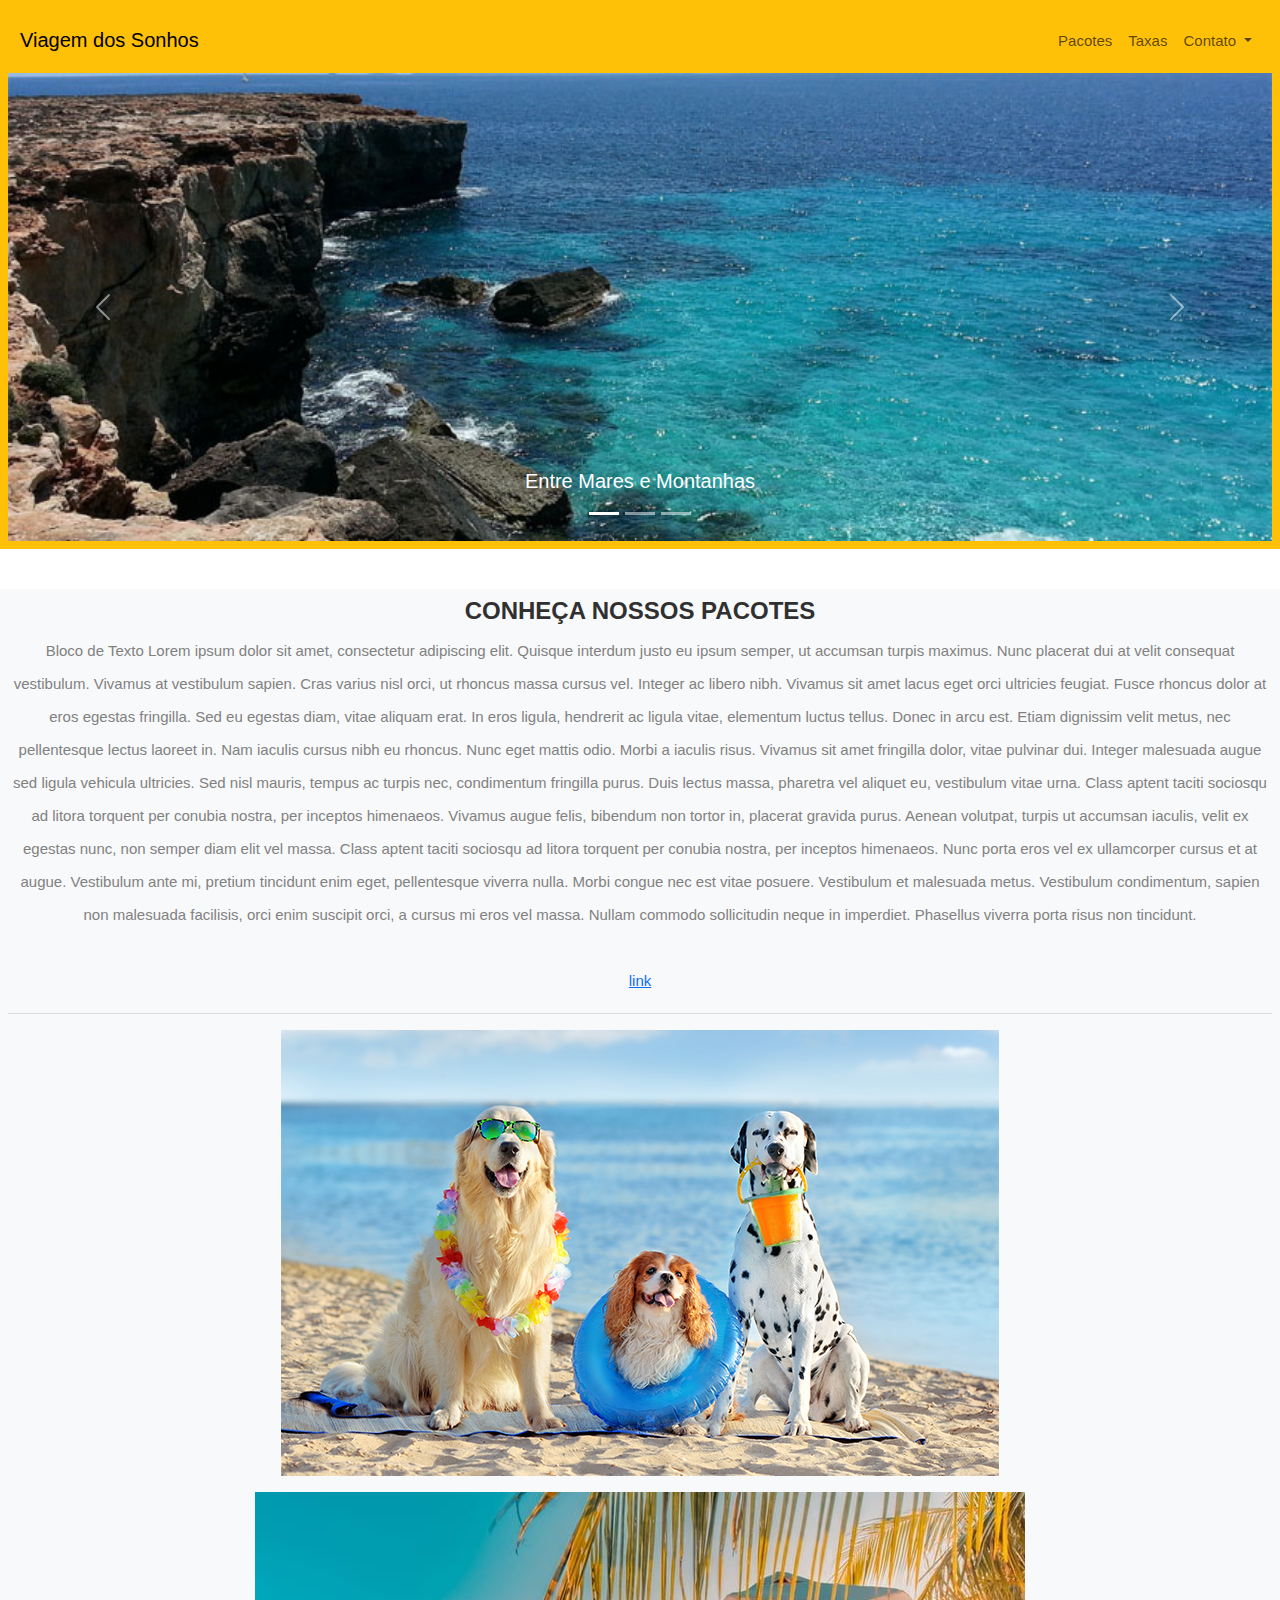
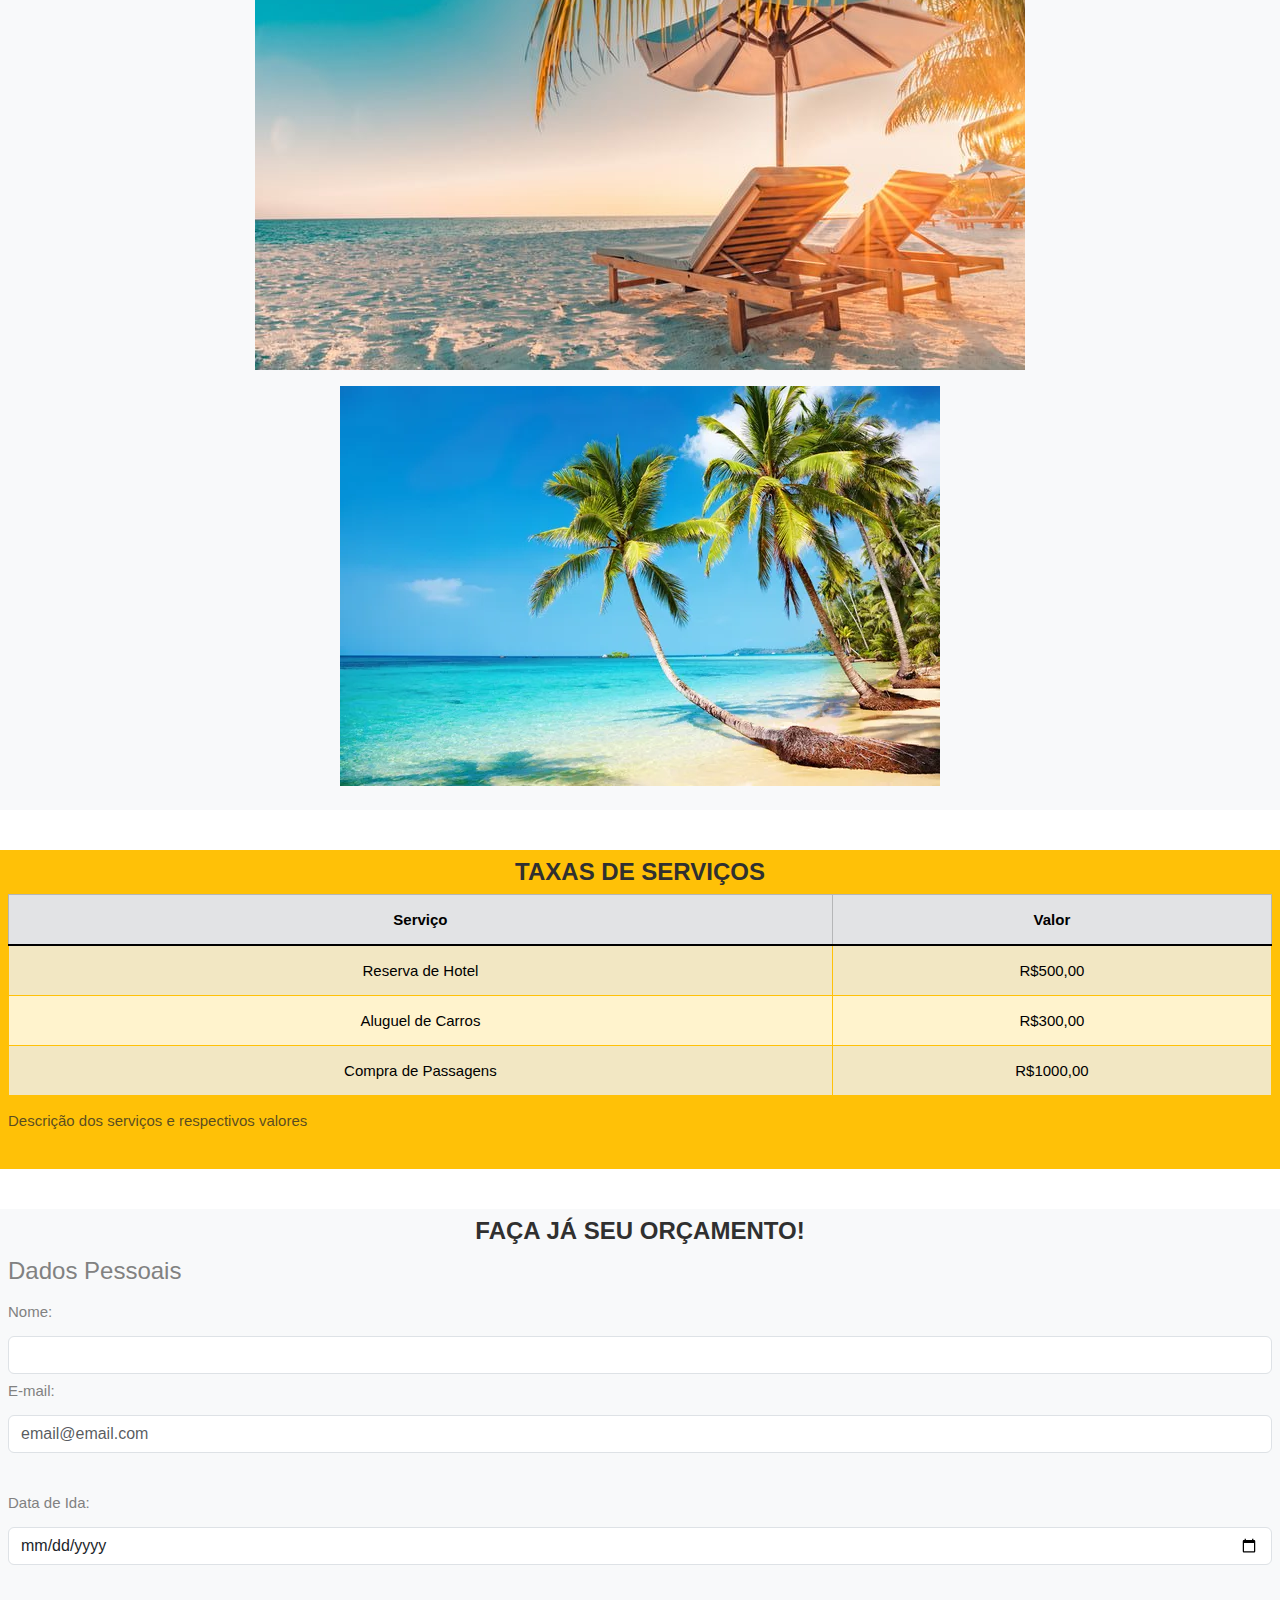
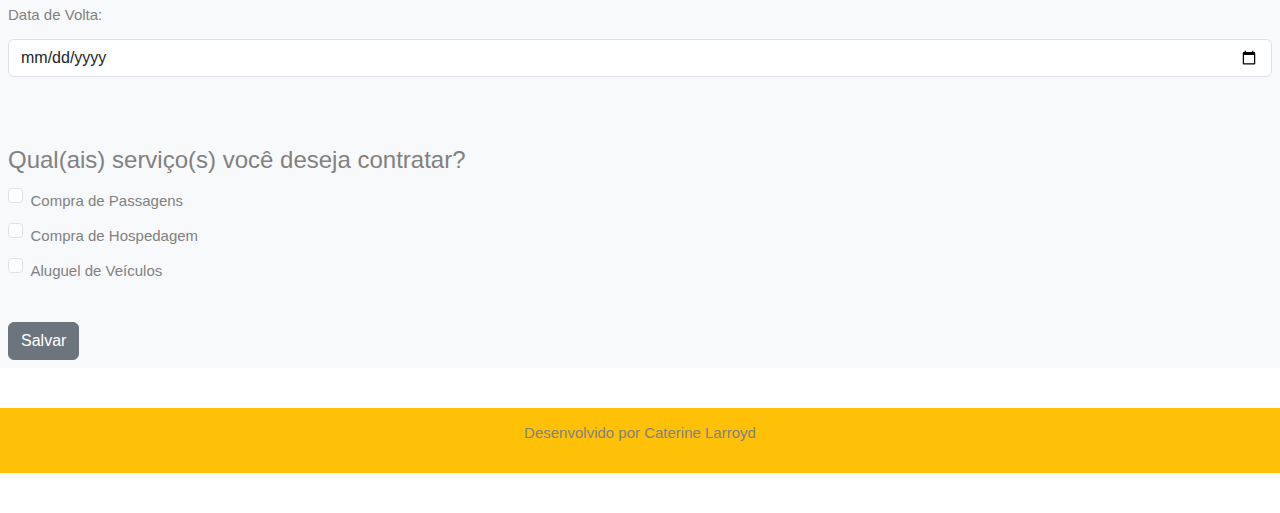
<file: index.html>
<!--comentário-->
<!DOCTYPE html>
<html lang="pt-BR">
<head>
    <meta charset="UTF-8"> 
    <meta name="viewport" content="width=device-width, initial-scale=1.0">
    <link href="https://cdn.jsdelivr.net/npm/bootstrap@5.3.3/dist/css/bootstrap.min.css" rel="stylesheet" integrity="sha384-QWTKZyjpPEjISv5WaRU9OFeRpok6YctnYmDr5pNlyT2bRjXh0JMhjY6hW+ALEwIH" crossorigin="anonymous">
    <link rel="stylesheet" href="style.css">

    <title>Viagem dos Sonhos</title>
</head>
<body>
    <header class="container-fluid p-2 bg-warning text-center">
        <nav class="navbar navbar-expand-lg bg-warning">
            <div class="container-fluid">
              <a class="navbar-brand" href="#">Viagem dos Sonhos</a>
              <button class="navbar-toggler" type="button" data-bs-toggle="collapse" data-bs-target="#navbarSupportedContent" aria-controls="navbarSupportedContent" aria-expanded="false" aria-label="Toggle navigation">
                <span class="navbar-toggler-icon"></span>
              </button>
              <div class="collapse navbar-collapse justify-content-end bg-warning" id="navbarSupportedContent">
                <ul class="navbar-nav">
                  <li class="nav-item">
                    <a class="nav-link" aria-current="page" href="#">Pacotes</a>
                  </li>
                  <li class="nav-item">
                    <a class="nav-link" href="#">Taxas</a>
                  </li>
                  <li class="nav-item dropdown">
                    <a class="nav-link dropdown-toggle" href="#" role="button" data-bs-toggle="dropdown" aria-expanded="false">
                      Contato
                    </a>
                    <ul class="dropdown-menu">
                      <li><a class="dropdown-item" href="#">Action</a></li>
                      <li><a class="dropdown-item" href="#">Another action</a></li>
                      <li><hr class="dropdown-divider"></li>
                      <li><a class="dropdown-item" href="#">Something else here</a></li>
                    </ul>
                  </li>
                </ul>
              </div>
            </div>
          </nav>

          <div id="carouselExampleCaptions" class="carousel slide">
            <div class="carousel-indicators">
              <button type="button" data-bs-target="#carouselExampleCaptions" data-bs-slide-to="0" class="active" aria-current="true" aria-label="Slide 1"></button>
              <button type="button" data-bs-target="#carouselExampleCaptions" data-bs-slide-to="1" aria-label="Slide 2"></button>
              <button type="button" data-bs-target="#carouselExampleCaptions" data-bs-slide-to="2" aria-label="Slide 3"></button>
            </div>
            <div class="carousel-inner">
              <div class="carousel-item active">
                <img src="img/meu_projeto/Slide_3.jpg" class="d-block w-100" alt="...">
                <div class="carousel-caption d-none d-md-block">
                  <h5>Entre Mares e Montanhas</h5>    
            </div>
              </div>
              <div class="carousel-item">
                <img src="img/meu_projeto/Slide_1.jpg" class="d-block w-100" alt="...">
                <div class="carousel-caption d-none d-md-block">
                  <h5>Uma paraíso ao seu alcance</h5>
                </div>
              </div>
              <div class="carousel-item">
                <img src="img/meu_projeto/Slide_2.jpg" class="d-block w-100" alt="...">
                <div class="carousel-caption d-none d-md-block">
                  <h5>Venha e Descance</h5>
                </div>
              </div>
            </div>
            <button class="carousel-control-prev" type="button" data-bs-target="#carouselExampleCaptions" data-bs-slide="prev">
              <span class="carousel-control-prev-icon" aria-hidden="true"></span>
              <span class="visually-hidden">Previous</span>
            </button>
            <button class="carousel-control-next" type="button" data-bs-target="#carouselExampleCaptions" data-bs-slide="next">
              <span class="carousel-control-next-icon" aria-hidden="true"></span>
              <span class="visually-hidden">Next</span>
            </button>
          </div>
    </header>

    <section class="container-fluid bg-light text-center p-2">
        <h2>Conheça nossos Pacotes</h2>
        <p>
            Bloco de Texto
            Lorem ipsum dolor sit amet, consectetur adipiscing elit. Quisque interdum justo eu ipsum semper, ut accumsan turpis maximus. Nunc placerat dui at velit consequat vestibulum. Vivamus at vestibulum sapien. Cras varius nisl orci, ut rhoncus massa cursus vel. Integer ac libero nibh. Vivamus sit amet lacus eget orci ultricies feugiat. Fusce rhoncus dolor at eros egestas fringilla. Sed eu egestas diam, vitae aliquam erat. In eros ligula, hendrerit ac ligula vitae, elementum luctus tellus. Donec in arcu est. Etiam dignissim velit metus, nec pellentesque lectus laoreet in. Nam iaculis cursus nibh eu rhoncus. Nunc eget mattis odio. Morbi a iaculis risus. Vivamus sit amet fringilla dolor, vitae pulvinar dui.
    
    Integer malesuada augue sed ligula vehicula ultricies. Sed nisl mauris, tempus ac turpis nec, condimentum fringilla purus. Duis lectus massa, pharetra vel aliquet eu, vestibulum vitae urna. Class aptent taciti sociosqu ad litora torquent per conubia nostra, per inceptos himenaeos. Vivamus augue felis, bibendum non tortor in, placerat gravida purus. Aenean volutpat, turpis ut accumsan iaculis, velit ex egestas nunc, non semper diam elit vel massa. Class aptent taciti sociosqu ad litora torquent per conubia nostra, per inceptos himenaeos. Nunc porta eros vel ex ullamcorper cursus et at augue. Vestibulum ante mi, pretium tincidunt enim eget, pellentesque viverra nulla. Morbi congue nec est vitae posuere. Vestibulum et malesuada metus. Vestibulum condimentum, sapien non malesuada facilisis, orci enim suscipit orci, a cursus mi eros vel massa. Nullam commodo sollicitudin neque in imperdiet. Phasellus viverra porta risus non tincidunt.
        <br><br>    
        <a href= "https://www.lipsum.com/feed/html">link</a>
        <hr> <!--Essa tag é para a linha-->
        </p>
        <div class="row">
            <figure class="col text-center">
                <img src="img/meu_projeto/cachorrinhos.png" alt= "Cachorrinhos na praia">
            </figure>
            <figure class="col text-center">
                <img src="img/meu_projeto/cadeiras_praia.jpg" alt="Cadeiras praia">
            </figure>
            <figure class="col text-center">
                <img src="img/meu_projeto/coqueiros.jpg" alt="Coqueiros">
            </figure>
    </section>  

    <section class="container-fluid bg-warning text-center p-2">
        <h2>Taxas de Serviços</h2>
        <table class="table table-warning table-striped table-hover table-bordered border-warning">
            <caption>Descrição dos serviços e respectivos valores</caption>
            <thead class="table-secondary">
                <tr>
                    <th>Serviço</th>
                    <th>Valor</th>
                </tr>
            </thead>
            <tbody class="table-group-divider">
                <tr>
                    <td>Reserva de Hotel</td>
                    <td>R$500,00</td>
                </tr>
                <tr>
                    <td>Aluguel de Carros</td>
                    <td>R$300,00</td>
                </tr>
                <tr>
                    <td>Compra de Passagens</td>
                    <td>R$1000,00</td>
                </tr>
            </tbody>
        </table>
    </section>    

    <section class="container-fluid bg-light p-2">
        <h2 class="text-center">Faça já seu Orçamento!</h2>
        <form method="get" action="">
            <fieldset>
                <legend>Dados Pessoais</legend>
                <div class="nb-3">
                    <label class="form-label" for="nome">
                        Nome:
                    </label>
                    <input type="text" class="form-control" name="nome" id="nome">
                </div>

                <div class="nb-3">
                    <label class="form-label" for="email">
                        E-mail:<br>
                    </label>
                    <input type="email" class="form-control" name="email" placeholder="email@email.com" required id="email"><br>
                </div>
    
                <div class="nb-3">
                    <label class="form-label" for="dataIda">
                        Data de Ida:
                    </label>
                    <input type="date" class="form-control" name="dataIda" id="dataIda"><br>
                </div>

                <div class="nb-3">
                    <label class="form-label" for="dataVolta">
                        Data de Volta:
                    </label>
                    <input type="date" class="form-control" name="dataVolta" id="dataVolta"><br>
                </div>
            </fieldset>

            <br>

            <fieldset>
                <legend> Qual(ais) serviço(s) você deseja contratar?</legend>
                <div class="form-check">
                    <input type="checkbox" class="form-check-input" name="Passagens" value="Passagens" id="compraPassagem">
                    <label class="form-check-label" for="compraPassagem">
                        Compra de Passagens
                    </label>
                </div>

                <div class="form-check">
                    <input type="checkbox" class="form-check-input" name="Hospedagem" value="Hospedagem" id="compraHospedagem">
                    <label class="form-check-label" for="compraHospedagem">
                        Compra de Hospedagem
                    </label>
                </div>

                <div class="form-check">
                    <input type="checkbox" class="form-check-input" name="Veiculos" value="Veiculos" id="AluguelVeiculos">
                    <label class="form-check-label" for="AluguelVeiculos">
                        Aluguel de Veículos
                    </label>
                </div>

            </fieldset>
            <br>
            <button class="btn btn-secondary">Salvar</button>

        </form>
    </section>
    
   <footer class="container-fluid bg-warning p-2 text-center">
    <p> Desenvolvido por Caterine Larroyd </p>
   </footer>
   
   <script src="https://cdn.jsdelivr.net/npm/bootstrap@5.3.3/dist/js/bootstrap.bundle.min.js" integrity="sha384-YvpcrYf0tY3lHB60NNkmXc5s9fDVZLESaAA55NDzOxhy9GkcIdslK1eN7N6jIeHz" crossorigin="anonymous"></script>   
</body>

</html>
</file>
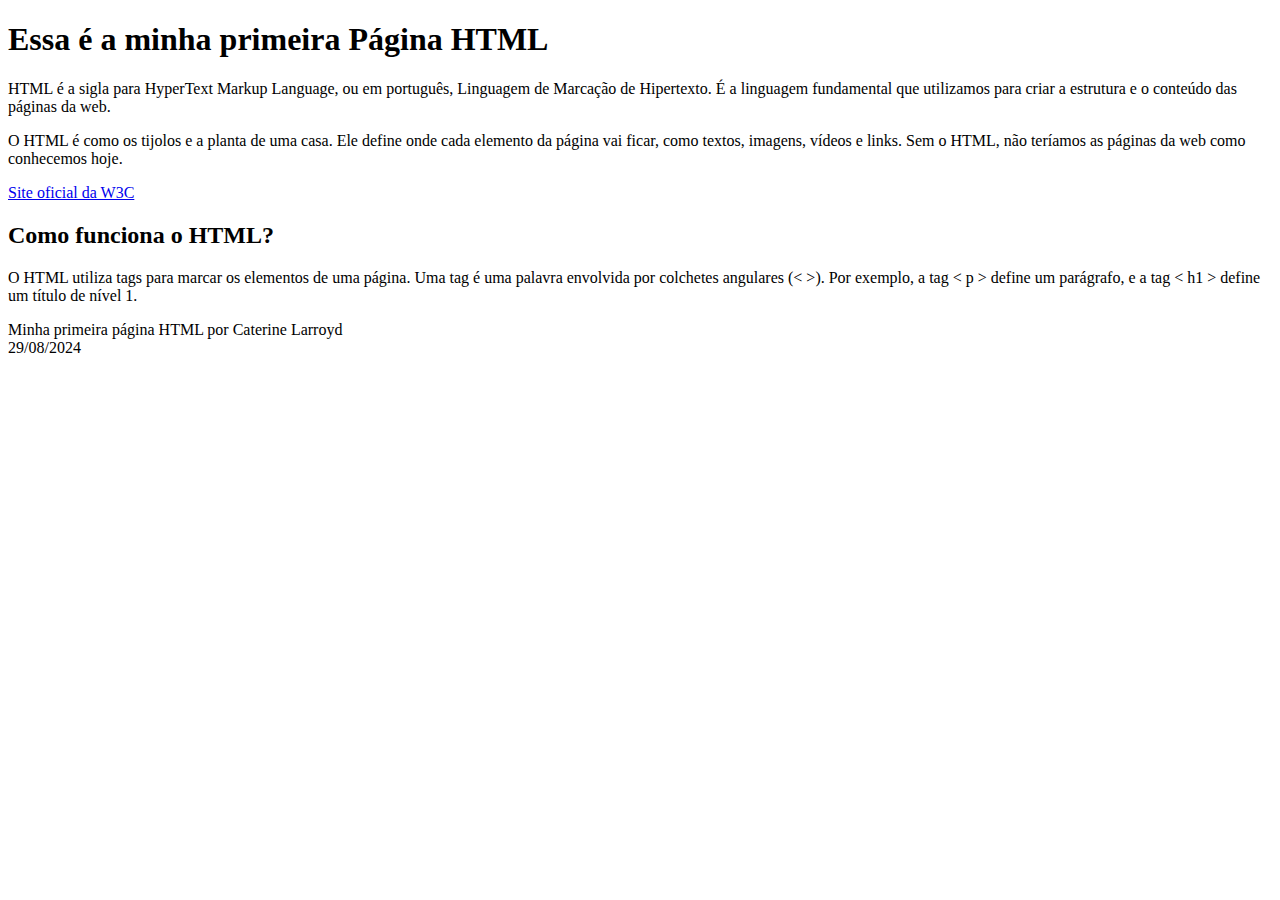
<file: minha_pagina.html>
<!DOCTYPE html>
<html lang="en">
<head>
    <meta charset="UTF-8">
    <meta name="viewport" content="width=device-width, initial-scale=1.0">
    <title>Minha Primeira Página</title>
</head>
<body>
    <h1>Essa é a minha primeira Página HTML</h1>
    <p>
        HTML é a sigla para HyperText Markup Language, ou em português, Linguagem de Marcação de Hipertexto. É a linguagem fundamental que utilizamos para criar a estrutura e o conteúdo das páginas da web.
    </p>
    <p>
        O HTML é como os tijolos e a planta de uma casa. Ele define onde cada elemento da página vai ficar, como textos, imagens, vídeos e links. Sem o HTML, não teríamos as páginas da web como conhecemos hoje.
    </p>
    <a href= "https://www.w3.org">Site oficial da W3C</a>    
    <section>
        <h2>Como funciona o HTML?</h2>
        <p>
            O HTML utiliza tags para marcar os elementos de uma página. Uma tag é uma palavra envolvida por colchetes angulares (< >). Por exemplo, a tag < p > define um parágrafo, e a tag < h1 > define um título de nível 1.
        </p>
    </section>
    <footer>
        Minha primeira página HTML por Caterine Larroyd
        <br>
        29/08/2024
    </footer>
</body>
</html>
</file>
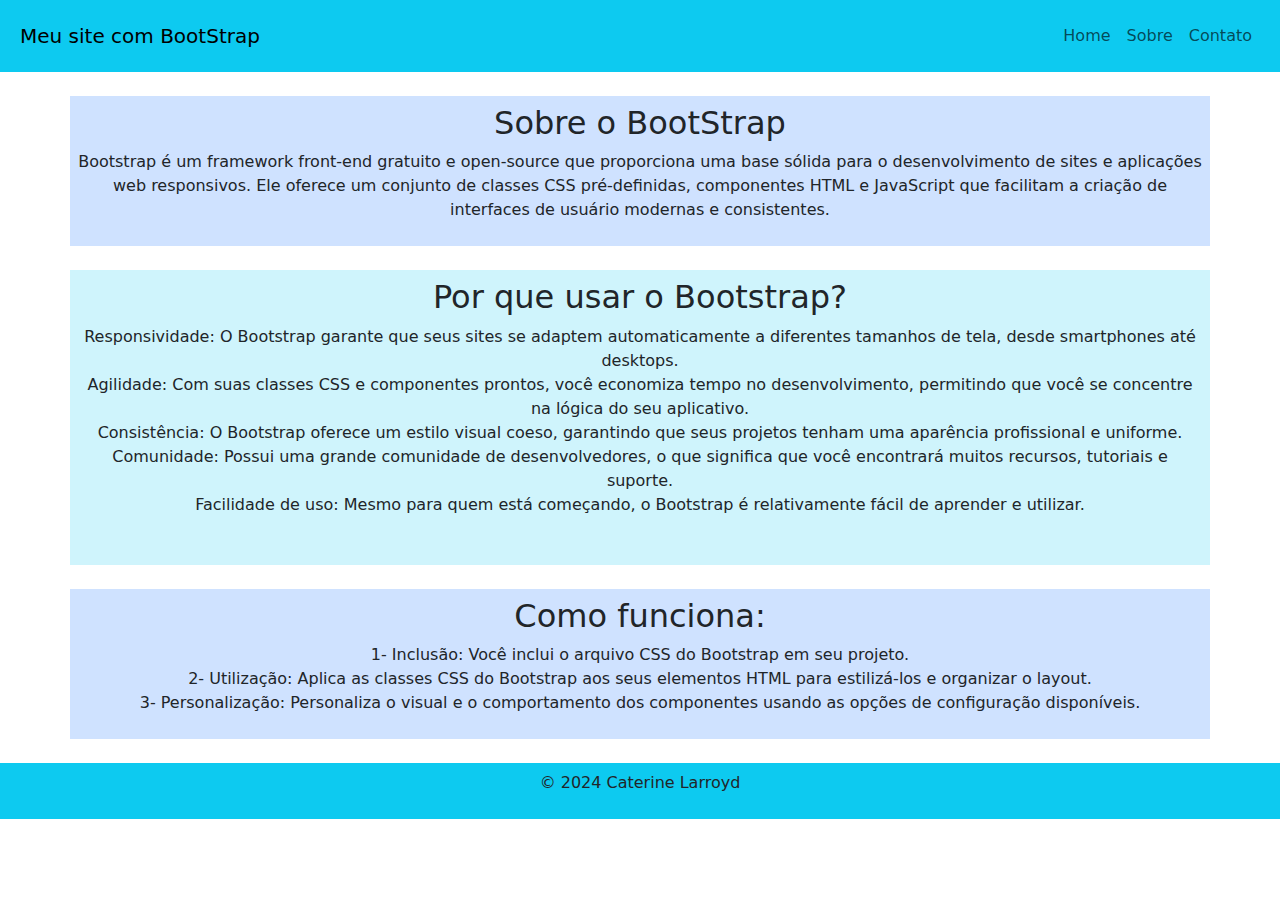
<file: pratica10.html>
<!DOCTYPE html>
<html lang="pt-br">
<head>
    <meta charset="UTF-8">
    <meta name="viewport" content="width=device-width, initial-scale=1.0">
    <link href="https://cdn.jsdelivr.net/npm/bootstrap@5.3.3/dist/css/bootstrap.min.css" rel="stylesheet" integrity="sha384-QWTKZyjpPEjISv5WaRU9OFeRpok6YctnYmDr5pNlyT2bRjXh0JMhjY6hW+ALEwIH" crossorigin="anonymous">
    <title>Minha Página Web com Bootstrap</title>
</head>

<body>
    <header class="container-fluid p-2 bg-info text-center">
        <nav class="navbar navbar-expand-lg bg-info">
            <div class="container-fluid">
              <a class="navbar-brand" href="#">Meu site com BootStrap</a>
              <button class="navbar-toggler" type="button" data-bs-toggle="collapse" data-bs-target="#navbarSupportedContent" aria-controls="navbarSupportedContent" aria-expanded="false" aria-label="Toggle navigation">
                <span class="navbar-toggler-icon"></span>
              </button>
              <div class="collapse navbar-collapse justify-content-end bg-info" id="navbarSupportedContent">
                <ul class="navbar-nav">
                  <li class="nav-item">
                    <a class="nav-link" aria-current="page" href="#">Home</a>
                  </li>
                  <li class="nav-item">
                    <a class="nav-link" href="#">Sobre</a>
                  </li>
                  <li class="nav-item">
                    <a class="nav-link" href="#">Contato</a>
                  </li>
                </ul>
              </div>
            </div>
          </nav>
    </header>  

        <section class="container-fluid bg-primary-subtle text-center p-2 container">
            <h2>Sobre o BootStrap</h2>
            <p>
                Bootstrap é um framework front-end gratuito e open-source que proporciona uma base sólida para o desenvolvimento de sites e aplicações web responsivos. Ele oferece um conjunto de classes CSS pré-definidas, componentes HTML e JavaScript que facilitam a criação de interfaces de usuário modernas e consistentes.
            <br>    
            </p>
        </section> 

        <br>

        <section class="container-fluid bg-info-subtle text-center p-2 container">
            <h2>Por que usar o Bootstrap?</h2>
            <p>
                Responsividade: O Bootstrap garante que seus sites se adaptem automaticamente a diferentes tamanhos de tela, desde smartphones até desktops.<br>
                Agilidade: Com suas classes CSS e componentes prontos, você economiza tempo no desenvolvimento, permitindo que você se concentre na lógica do seu aplicativo.<br>
                Consistência: O Bootstrap oferece um estilo visual coeso, garantindo que seus projetos tenham uma aparência profissional e uniforme.<br>
                Comunidade: Possui uma grande comunidade de desenvolvedores, o que significa que você encontrará muitos recursos, tutoriais e suporte.<br>
                Facilidade de uso: Mesmo para quem está começando, o Bootstrap é relativamente fácil de aprender e utilizar.<br>
                <br>    
            </p>
        </section> 

        <br>

        <section class="container-fluid bg-primary-subtle text-center p-2 container">
            <h2>Como funciona:</h2>
            <p>
                1- Inclusão: Você inclui o arquivo CSS do Bootstrap em seu projeto. <br>
                2- Utilização: Aplica as classes CSS do Bootstrap aos seus elementos HTML para estilizá-los e organizar o layout. <br>
                3- Personalização: Personaliza o visual e o comportamento dos componentes usando as opções de configuração disponíveis. <br>    
            </p>
        </section> 

        <br>

        <footer class="container-fluid bg-info p-2 text-center">
        <p>&copy; 2024 Caterine Larroyd</p>
        </footer>
        
        <script src="https://cdn.jsdelivr.net/npm/bootstrap@5.3.3/dist/js/bootstrap.bundle.min.js" integrity="sha384-YvpcrYf0tY3lHB60NNkmXc5s9fDVZLESaAA55NDzOxhy9GkcIdslK1eN7N6jIeHz" crossorigin="anonymous"></script>   
</body>
</file>
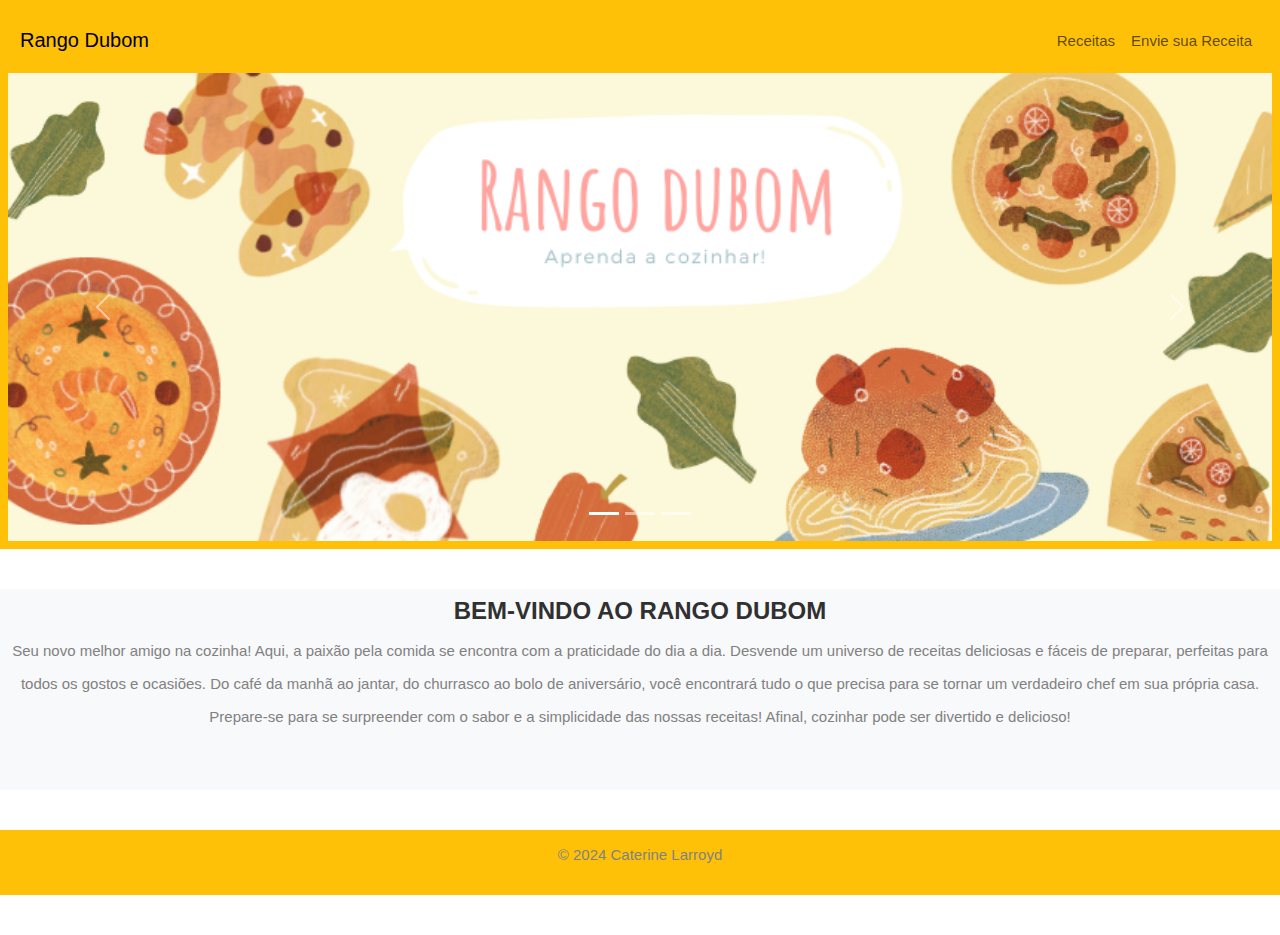
<file: rango dubom.html>
<!--comentário-->
<!DOCTYPE html>
<html lang="pt-BR">
<head>
    <meta charset="UTF-8"> 
    <meta name="viewport" content="width=device-width, initial-scale=1.0">
    <link href="https://cdn.jsdelivr.net/npm/bootstrap@5.3.3/dist/css/bootstrap.min.css" rel="stylesheet" integrity="sha384-QWTKZyjpPEjISv5WaRU9OFeRpok6YctnYmDr5pNlyT2bRjXh0JMhjY6hW+ALEwIH" crossorigin="anonymous">
    <link rel="stylesheet" href="style.css">

    <title>Rango Dubom</title>
</head>
<body>
    <header class="container-fluid p-2 bg-warning text-center">
        <nav class="navbar navbar-expand-lg bg-warning">
            <div class="container-fluid">
              <a class="navbar-brand" href="#">Rango Dubom</a>
              <button class="navbar-toggler" type="button" data-bs-toggle="collapse" data-bs-target="#navbarSupportedContent" aria-controls="navbarSupportedContent" aria-expanded="false" aria-label="Toggle navigation">
                <span class="navbar-toggler-icon"></span>
              </button>
              <div class="collapse navbar-collapse justify-content-end bg-warning" id="navbarSupportedContent">
                <ul class="navbar-nav">
                  <li class="nav-item">
                    <a class="nav-link" aria-current="page" href="#">Receitas</a>
                  </li>
                  <li class="nav-item">
                    <a class="nav-link" href="#">Envie sua Receita</a>
                  </li>
                </ul>
              </div>
            </div>
          </nav>

          <div id="carouselExampleCaptions" class="carousel slide">
            <div class="carousel-indicators">
              <button type="button" data-bs-target="#carouselExampleCaptions" data-bs-slide-to="0" class="active" aria-current="true" aria-label="Slide 1"></button>
              <button type="button" data-bs-target="#carouselExampleCaptions" data-bs-slide-to="1" aria-label="Slide 2"></button>
              <button type="button" data-bs-target="#carouselExampleCaptions" data-bs-slide-to="2" aria-label="Slide 3"></button>
            </div>
            <div class="carousel-inner">
              <div class="carousel-item active">
                <img src="img/meu_projeto/Rango dubom.png" class="d-block w-100" alt="...">
              </div>
              <div class="carousel-item">
                <img src="img/meu_projeto/Rango dubom_2.png" class="d-block w-100" alt="...">
              </div>
              <div class="carousel-item">
                <img src="img/meu_projeto/Rango dubom_3.png" class="d-block w-100" alt="...">
              </div>
            </div>
            <button class="carousel-control-prev" type="button" data-bs-target="#carouselExampleCaptions" data-bs-slide="prev">
              <span class="carousel-control-prev-icon" aria-hidden="true"></span>
              <span class="visually-hidden">Previous</span>
            </button>
            <button class="carousel-control-next" type="button" data-bs-target="#carouselExampleCaptions" data-bs-slide="next">
              <span class="carousel-control-next-icon" aria-hidden="true"></span>
              <span class="visually-hidden">Next</span>
            </button>
          </div>
    </header>

    <section class="container-fluid bg-light text-center p-2">
        <h2>Bem-vindo ao Rango Dubom</h2>
        <p>
            Seu novo melhor amigo na cozinha! Aqui, a paixão pela comida se encontra com a praticidade do dia a dia. Desvende um universo de receitas deliciosas e fáceis de preparar, perfeitas para todos os gostos e ocasiões. Do café da manhã ao jantar, do churrasco ao bolo de aniversário, você encontrará tudo o que precisa para se tornar um verdadeiro chef em sua própria casa. Prepare-se para se surpreender com o sabor e a simplicidade das nossas receitas! Afinal, cozinhar pode ser divertido e delicioso!   
        <br><br>    
    </section>  

   <footer class="container-fluid bg-warning p-2 text-center">
    <p> &copy; 2024 Caterine Larroyd </p>
   </footer>
   
   <script src="https://cdn.jsdelivr.net/npm/bootstrap@5.3.3/dist/js/bootstrap.bundle.min.js" integrity="sha384-YvpcrYf0tY3lHB60NNkmXc5s9fDVZLESaAA55NDzOxhy9GkcIdslK1eN7N6jIeHz" crossorigin="anonymous"></script>   
</body>

</html>
</file>
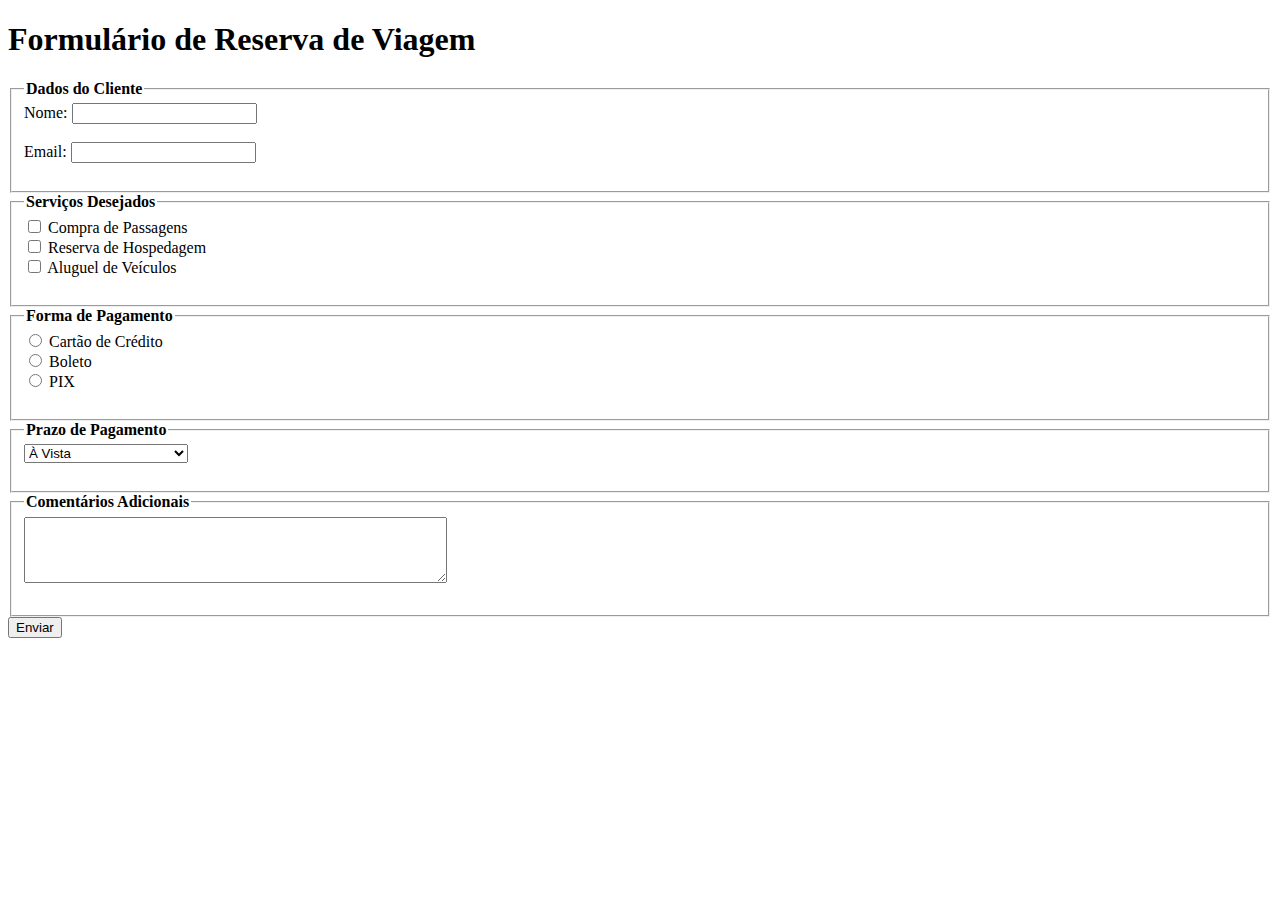
<file: reserva.html>
<!DOCTYPE html>
<html lang="pt-br">
<head>
    <meta charset="UTF-8">
    <meta name="viewport" content="width=device-width, initial-scale=1.0">
    <title>Formulário de Reserva de Viagem</title>
</head>
<body>
    <h1>Formulário de Reserva de Viagem</h1>
    <form action="#" method="post">
        <fieldset>
            <legend><b>Dados do Cliente</b></legend>
            <label for="nome">Nome:</label>
            <input type="text" id="nome" name="nome" required><br><br>
            <label for="email">Email:</label>
            <input type="email" id="email" name="email" required><br><br>
        </fieldset>
        <fieldset>
            <legend><b>Serviços Desejados</b></legend>
            <input type="checkbox" id="passagens" name="servico" value="passagens">
            <label for="passagens">Compra de Passagens</label><br>
            <input type="checkbox" id="hospedagem" name="servico" value="hospedagem">
            <label for="hospedagem">Reserva de Hospedagem</label><br>
            <input type="checkbox" id="veiculos" name="servico" value="veiculos">
            <label for="veiculos">Aluguel de Veículos</label><br><br>
        </fieldset>
        <fieldset>
            <legend><b>Forma de Pagamento</b></legend>
            <input type="radio" id="cartao" name="pagamento" value="cartao">
            <label for="cartao">Cartão de Crédito</label><br>
            <input type="radio" id="boleto" name="pagamento" value="boleto">
            <label for="boleto">Boleto</label><br>
            <input type="radio" id="pix" name="pagamento" value="pix">
            <label for="pix">PIX</label><br><br>
        </fieldset>
        <fieldset>
            <legend><b>Prazo de Pagamento</b></legend>
            <select id="prazo" name="prazo">
                <option value="avista">À Vista</option>
                <option value="cincovezes">Cinco Vezes Sem Juros</option>
                <option value="dezvezes">Dez Vezes Com Juros</option>
            </select><br><br>
        </fieldset>
        <fieldset>
            <legend><b>Comentários Adicionais</b></legend>
            <textarea id="comentarios" name="comentarios" rows="4" cols="50"></textarea><br><br>
        </fieldset>
        <input type="submit" value="Enviar">
    </form>
</body>
</html>
</file>
<file: style.css>
body{
    font-weight: 400;
    font-family: Arial, Helvetica, sans-serif;
    font-size: 15px;
    line-height: 2.2em;
    color: #818181;
    margin: 0;
}

header{
    background-color: #f4511e;
}

section, footer{
    margin: 40px;
}

h1{
    font-size: 63px;
    color: white;
    padding: 15px;
    text-align: center;
}

h2{
    font-size: 24px;
    text-transform: uppercase;
    color: #303030;
    font-weight: 600;
}

carousel-caption h5{
    font-size: 80px;
    color: #ffc107;
    text-shadow: 2px 2px 2px black;
}
</file>
